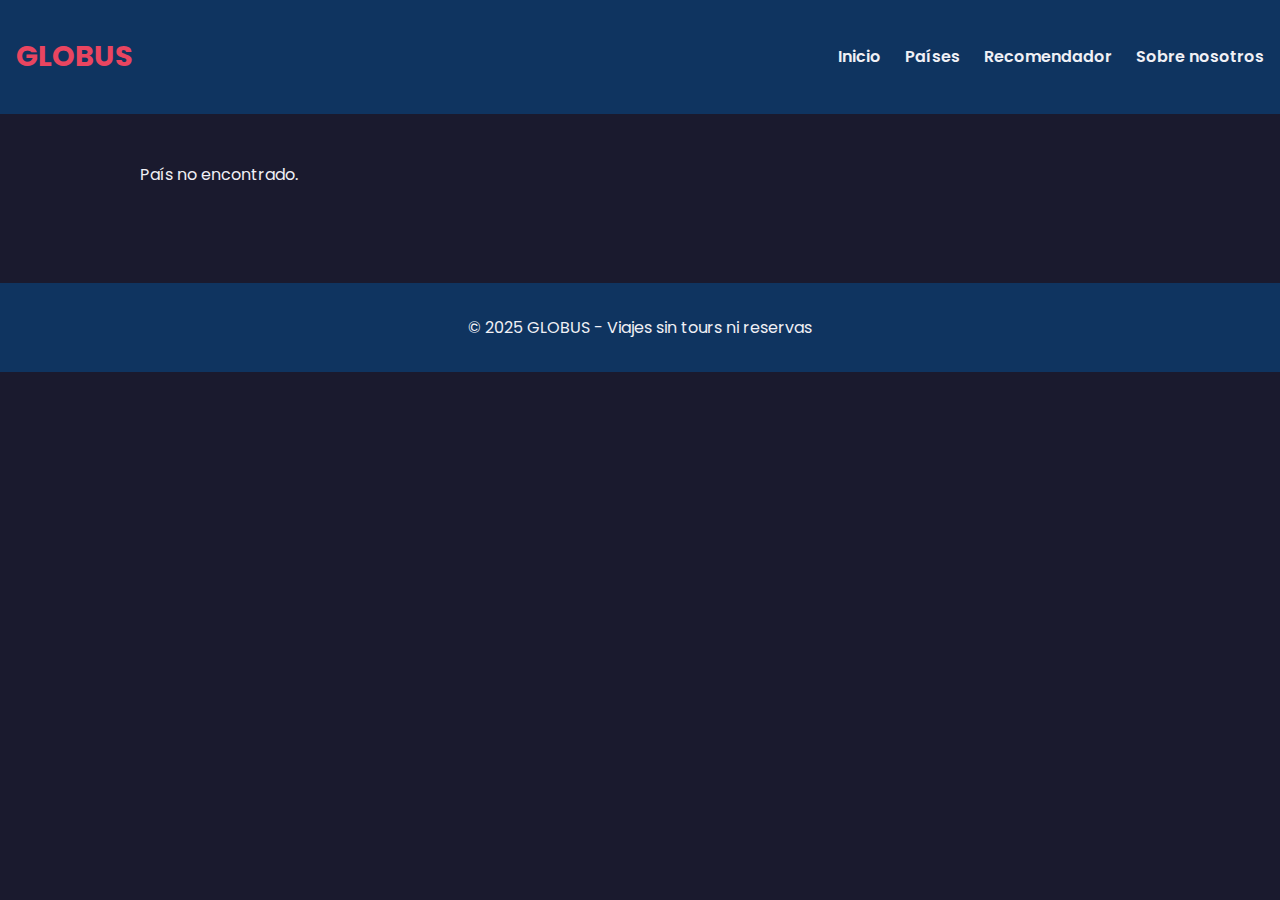
<file: country.html>
<!DOCTYPE html>
<html lang="es">
<head>
  <meta charset="UTF-8" />
  <meta name="viewport" content="width=device-width, initial-scale=1" />
  <title>Detalles del país - GLOBUS</title>
  <link href="https://fonts.googleapis.com/css2?family=Poppins:wght@400;700&display=swap" rel="stylesheet" />
  <link rel="stylesheet" href="style.css" />
</head>
<body>
  <header>
    <nav class="navbar">
      <h1 class="logo">GLOBUS</h1>
      <ul class="nav-links">
        <li><a href="index.html">Inicio</a></li>
        <li><a href="countries.html">Países</a></li>
        <li><a href="recommender.html">Recomendador</a></li>
        <li><a href="about.html">Sobre nosotros</a></li>
      </ul>
    </nav>
  </header>

  <main>
    <div id="country-details" class="country-details">
      <!-- Se carga contenido dinámico -->
    </div>
  </main>

  <footer>
    <p>© 2025 GLOBUS - Viajes sin tours ni reservas</p>
  </footer>

  <script src="data/countries.js"></script>
  <script>
    function getQueryParam(param) {
      const urlParams = new URLSearchParams(window.location.search);
      return urlParams.get(param);
    }

    const code = getQueryParam('code');
    const country = countries.find(c => c.code === code);

    const detailsDiv = document.getElementById('country-details');

    if (!country) {
      detailsDiv.innerHTML = '<p>País no encontrado.</p>';
    } else {
      // Para cada país puedes añadir detalles adicionales (clima, cultura, etc)
      // Aquí dejo un ejemplo para España, para los demás puedes añadir datos o cargar de API
      let detailsHtml = `
        <h2>${country.name}</h2>
        <img src="https://flagcdn.com/w320/${country.code.toLowerCase()}.png" alt="Bandera de ${country.name}" />
        <p>Bienvenido a ${country.name}. Aquí puedes añadir información detallada sobre el país, sus tradiciones, clima, turismo y más.</p>
      `;

      if (country.code === "ES") {
        detailsHtml += `
          <h3>Datos de España</h3>
          <ul>
            <li>Capital: Madrid</li>
            <li>Población: 47 millones aprox.</li>
            <li>Idioma oficial: Español</li>
            <li>Moneda: Euro (€)</li>
            <li>Clima: Mediterráneo</li>
          </ul>
          <p>España es conocida por su rica cultura, gastronomía y paisajes diversos.</p>
        `;
      }

      detailsDiv.innerHTML = detailsHtml;
    }
  </script>
</body>
</html>
</file>
<file: style.css>
/* style.css */

body {
  font-family: 'Poppins', sans-serif;
  margin: 0;
  background-color: #1a1a2e;
  color: #f0f0f5;
}

a {
  color: #e94560;
  text-decoration: none;
}

a:hover {
  text-decoration: underline;
}

header {
  background-color: #0f3460;
  padding: 1rem;
}

.navbar {
  display: flex;
  justify-content: space-between;
  align-items: center;
}

.logo {
  font-weight: 700;
  font-size: 1.8rem;
  color: #e94560;
}

.nav-links {
  list-style: none;
  display: flex;
  gap: 1.5rem;
  margin: 0;
  padding: 0;
}

.nav-links a {
  color: #f0f0f5;
  font-weight: 600;
}

main {
  padding: 2rem;
  max-width: 1000px;
  margin: auto;
}

.hero {
  text-align: center;
  margin-bottom: 2rem;
}

.hero h2 {
  font-size: 2.4rem;
  font-weight: 700;
  color: #e94560;
}

.destinos-grid, .countries-grid {
  display: grid;
  grid-template-columns: repeat(auto-fit,minmax(250px,1fr));
  gap: 1.5rem;
}

.destinos-grid article, .country-card {
  background-color: #16213e;
  border-radius: 8px;
  padding: 1rem;
  box-shadow: 0 4px 6px rgba(0,0,0,0.3);
  text-align: center;
}

.destinos-grid img, .country-card img {
  width: 100%;
  height: 150px;
  object-fit: cover;
  border-radius: 6px;
}

.country-card h3 {
  margin: 0.5rem 0;
}

.btn {
  display: inline-block;
  margin-top: 0.5rem;
  padding: 0.4rem 0.8rem;
  background-color: #e94560;
  color: white;
  border-radius: 4px;
  font-weight: 600;
  cursor: pointer;
}

.btn:hover {
  background-color: #ff2e4a;
}

.fav-btn {
  margin-left: 0.5rem;
  background: transparent;
  border: none;
  font-size: 1.2rem;
  cursor: pointer;
  color: #bbb;
}

.fav-btn.favorito {
  color: #e94560;
}

.country-details img {
  max-width: 320px;
  display: block;
  margin: 1rem auto;
}

footer {
  background-color: #0f3460;
  color: #f0f0f5;
  text-align: center;
  padding: 1rem;
  margin-top: 3rem;
}
</file>
